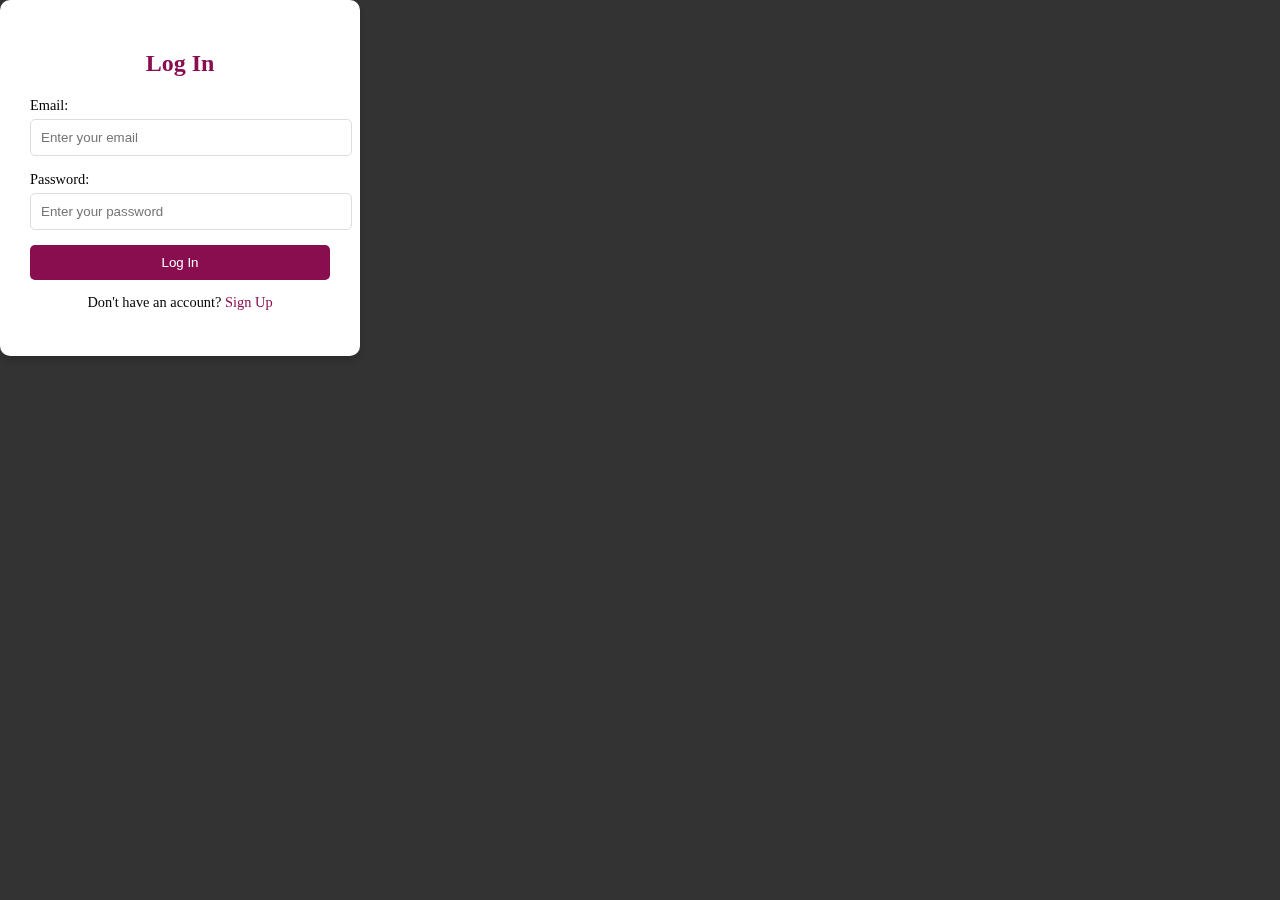
<file: index.html>
﻿<!DOCTYPE html>
<html lang="en">
<head>
    <meta charset="utf-8">
    <title>Dress to Impress Login</title>
    <meta name="author" content="Melysa">
    <meta name="keywords" content="games, roblox, dressup, contest">
    <link rel="stylesheet" href="signupsheet.css">
    <script defer src="signupscrit.js"></script>
</head>
<body>
    <div id="login-section">
        <div class="form-container">
            
            <form id="login-form" class="active">
                <h2>Log In</h2>
                <label for="login-email">Email:</label>
                <input type="email" id="login-email" placeholder="Enter your email" required>
                <label for="login-password">Password:</label>
                <input type="password" id="login-password" placeholder="Enter your password" required>
                <button type="submit">Log In</button>
                <p>Don't have an account? <a href="#" id="show-signup">Sign Up</a></p>
                <div id="login-status"></div> 
            </form>

            
            <form id="signup-form" class="hidden">
                <h2>Sign Up</h2>
                <label for="signup-email">Email:</label>
                <input type="email" id="signup-email" placeholder="Enter your email" required>
                <label for="signup-password">Password:</label>
                <input type="password" id="signup-password" placeholder="Create a password" required>
                <label for="signup-confirm-password">Confirm Password:</label>
                <input type="password" id="signup-confirm-password" placeholder="Confirm your password" required>
                <button type="submit">Sign Up</button>
                <p>Already have an account? <a href="#" id="show-login">Log In</a></p>
                <div id="signup-status"></div> 
            </form>
        </div>
    </div>

    <div id="main-content" style="display: none;">
        <h1>Welcome!</h1>
        <p>You are now logged in.</p>
        <button id="logout-btn">Log Out</button>
    </div>
</body>
</html>
</file>
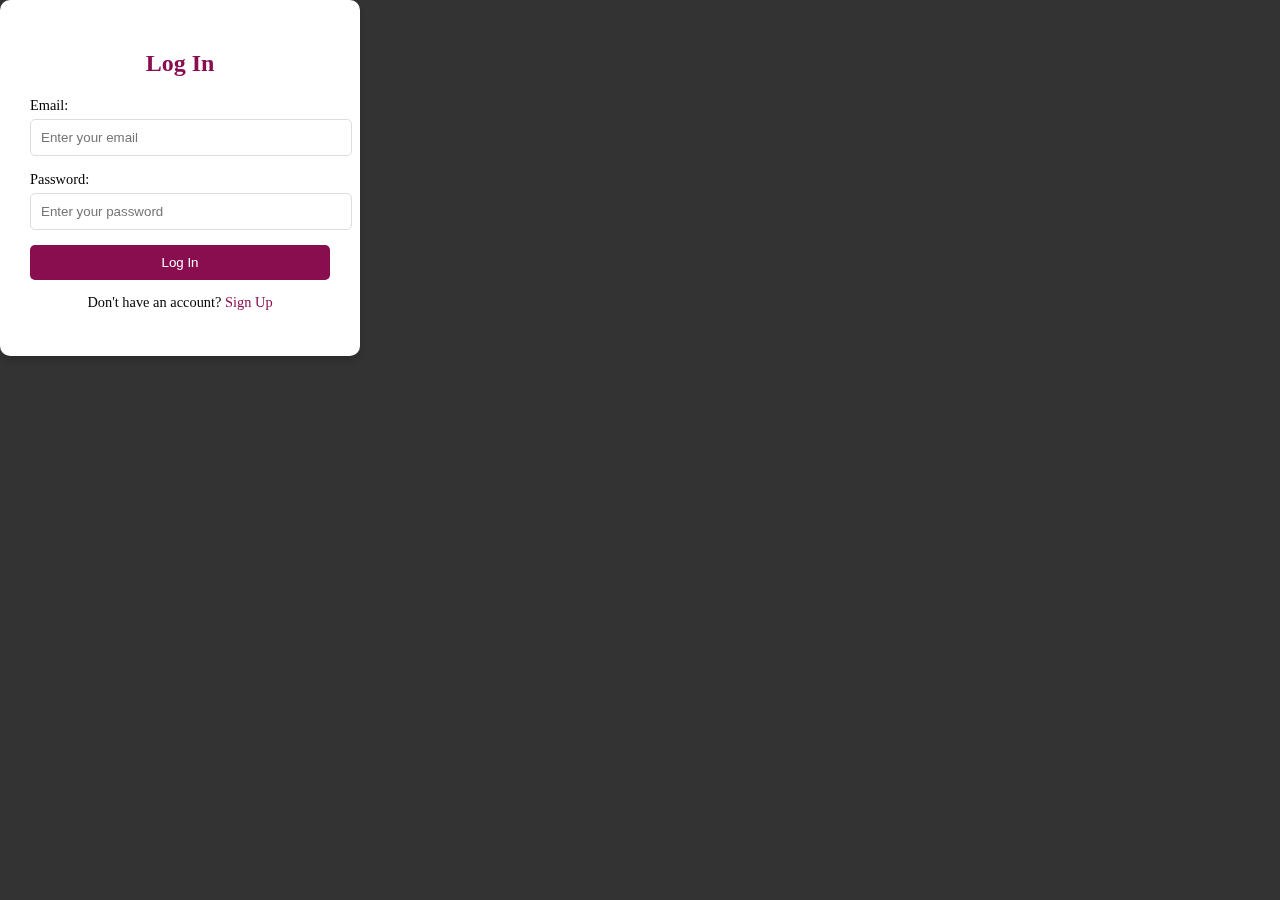
<file: login.html>
﻿<!DOCTYPE html>
<html lang="en">
<head>
    <meta charset="utf-8">
    <title>Dress to Impress Login</title>
    <meta name="author" content="Melysa">
    <meta name="keywords" content="games, roblox, dressup, contest">
    <link rel="stylesheet" href="signupsheet.css">
    <script defer src="signupscrit.js"></script>
</head>
<body>
    <div id="login-section">
        <div class="form-container">
            <!-- Login Form -->
            <form id="login-form" class="active">
                <h2>Log In</h2>
                <label for="login-email">Email:</label>
                <input type="email" id="login-email" placeholder="Enter your email" required>
                <label for="login-password">Password:</label>
                <input type="password" id="login-password" placeholder="Enter your password" required>
                <button type="submit">Log In</button>
                <p>Don't have an account? <a href="#" id="show-signup">Sign Up</a></p>
                <div id="login-status"></div> <!-- Status for login -->
            </form>

            <!-- Signup Form -->
            <form id="signup-form" class="hidden">
                <h2>Sign Up</h2>
                <label for="signup-email">Email:</label>
                <input type="email" id="signup-email" placeholder="Enter your email" required>
                <label for="signup-password">Password:</label>
                <input type="password" id="signup-password" placeholder="Create a password" required>
                <label for="signup-confirm-password">Confirm Password:</label>
                <input type="password" id="signup-confirm-password" placeholder="Confirm your password" required>
                <button type="submit">Sign Up</button>
                <p>Already have an account? <a href="#" id="show-login">Log In</a></p>
                <div id="signup-status"></div> <!-- Status for signup -->
            </form>
        </div>
    </div>

    <div id="main-content" style="display: none;">
        <h1>Welcome!</h1>
        <p>You are now logged in.</p>
        <button id="logout-btn">Log Out</button>
    </div>
</body>
</html>
</file>
<file: signupsheet.css>
﻿#login-section {
    position: fixed;
    top: 0;
    left: 0;
    width: 100%;
    height: 100%;
    display: flex;
    align-items: center;
    justify-content: center;
    background-color: rgba(0, 0, 0, 0.8);
    color: white;
    z-index: 1000;
}

#signup-section {
    display: none;
    text-align: center;
}

.form.active {
    display: block;
}

.form {
    display: none;
    margin: 0 auto;
    padding: 20px;
    max-width: 400px;
    border: 1px solid #ddd;
    border-radius: 10px;
    background-color: #fff;
    box-shadow: 0 4px 8px rgba(0, 0, 0, 0.2);
}


.form-container {
    background-color: white;
    color: black;
    padding: 30px;
    border-radius: 10px;
    box-shadow: 0 4px 10px rgba(0, 0, 0, 0.2);
    width: 300px;
    text-align: center;
}


form {
    display: none;
    flex-direction: column;
}

    form.active {
        display: flex;
    }

    form h2 {
        margin-bottom: 20px;
        font-size: 1.5rem;
        color: #880e4f;
    }

    form label {
        text-align: left;
        margin-bottom: 5px;
        font-size: 0.9rem;
    }

    form input {
        width: 100%;
        padding: 10px;
        margin-bottom: 15px;
        border: 1px solid #ddd;
        border-radius: 5px;
    }

    form button {
        width: 100%;
        padding: 10px;
        background-color: #880e4f;
        color: white;
        border: none;
        border-radius: 5px;
        cursor: pointer;
        transition: background-color 0.3s ease;
    }

        form button:hover {
            background-color: #ad1457;
        }

    form p {
        font-size: 0.9rem;
    }

    form a {
        color: #880e4f;
        text-decoration: none;
    }

        form a:hover {
            text-decoration: underline;
        }
</file>
